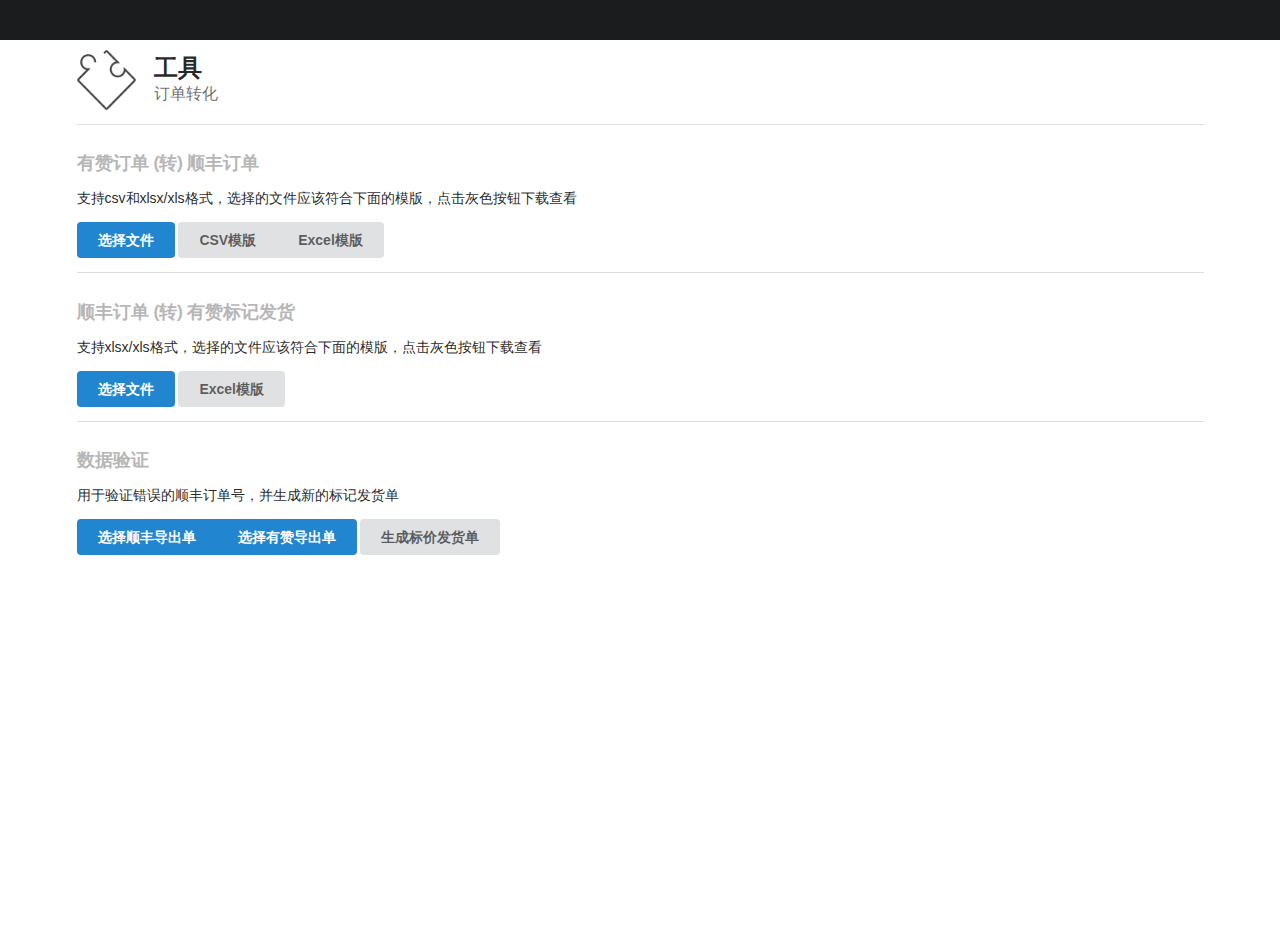
<file: index.html>
<!doctype html>
<html>

<head>
    <meta charset="utf-8">
    <meta http-equiv="X-UA-Compatible" content="chrome=1">
    <title>SF generator by liqites</title>
    <link rel="stylesheet" href="stylesheets/styles.css">
    <link rel="stylesheet" href="stylesheets/github-dark.css">
    <link rel="stylesheet" href="stylesheets/semantic.css">
    <link rel="stylesheet" href="stylesheets/sweetalert.css">
    <script src="https://lib.sinaapp.com/js/jquery/1.10.2/jquery-1.10.2.min.js"></script>
    <script src="javascripts/respond.js"></script>
    <script src="javascripts/semantic.min.js"></script>
    <script src="javascripts/papaparse.min.js"></script>
    <!--<script type="text/javascript" src="https://oss.sheetjs.com/js-xlsx/xlsx.core.min.js"></script>-->
    <script src="javascripts/xlsx.full.min.js"></script>
    <script src="javascripts/blob.js"></script>
    <script src="javascripts/filesaver.js"></script>
    <script src="javascripts/converter.js"></script>
    <script src="javascripts/sweetalert.min.js"></script>

    <!--[if lt IE 9]>
      <script src="//html5shiv.googlecode.com/svn/trunk/html5.js"></script>
    <![endif]-->
    <!--[if lt IE 8]>
    <link rel="stylesheet" href="stylesheets/ie.css">
    <![endif]-->
    <meta name="viewport" content="width=device-width, initial-scale=1, user-scalable=no">
</head>

<body>
    <div class="ui top fixed inverted menu">
    </div>
    <div class="ui container" style="margin-top: 50px">
        <h2 class="ui header">
            <img src="images/plugin.png">
            <div class="content">
                工具
                <div class="sub header">订单转化</div>
            </div>
        </h2>
        <div class="ui divider"></div>
        <h3>有赞订单 (转) 顺丰订单</h3>
        <p>支持csv和xlsx/xls格式，选择的文件应该符合下面的模版，点击灰色按钮下载查看</p>
        <input type="file" style="display:none" id="select-yz-file"></input>
        <div class="ui buttons">
            <a class="ui primary button" id="select-yz-btn">
          选择文件
        </a>
        </div>
        <div class="ui buttons">
            <a href="templates/%E6%9C%89%E8%B5%9E%E6%A8%A1%E7%89%88.csv" class="ui button">CSV模版</a>
            <a href="templates/%E6%9C%89%E8%B5%9E%E6%A8%A1%E7%89%88.xls" class="ui button">Excel模版</a>
        </div>
        <div class="ui divider"></div>
        <h3>顺丰订单 (转) 有赞标记发货</h3>
        <p>支持xlsx/xls格式，选择的文件应该符合下面的模版，点击灰色按钮下载查看</p>
        <input type="file" style="display:none" id="select-sf-file"></input>
        <div class="ui buttons">
            <a class="ui primary button" id="select-sf-btn">
          选择文件
        </a>
        </div>
        <div class="ui buttons">
            <a href="templates/顺丰导出.xls" class="ui button">Excel模版</a>
        </div>

        <div class="ui divider"></div>

        <input type="file" style="display: none" id="select-v1"></input>
        <input type="file" style="display: none" id="select-v2"></input>
        <h3>数据验证</h3>
        <p>用于验证错误的顺丰订单号，并生成新的标记发货单</p>
        <div class="ui buttons">
            <a class="ui primary button" id="select-v1-btn">选择顺丰导出单</a>
            <a class="ui primary button" id="select-v2-btn">选择有赞导出单</a>
        </div>

        <a class="ui button" id="validate">生成标价发货单</a>
    </div>
</body>

<script>
    (function(i, s, o, g, r, a, m) {
        i['GoogleAnalyticsObject'] = r;
        i[r] = i[r] || function() {
            (i[r].q = i[r].q || []).push(arguments)
        }, i[r].l = 1 * new Date();
        a = s.createElement(o),
            m = s.getElementsByTagName(o)[0];
        a.async = 1;
        a.src = g;
        m.parentNode.insertBefore(a, m)
    })(window, document, 'script', 'https://www.google-analytics.com/analytics.js', 'ga');

    ga('create', 'UA-83593915-1', 'auto');
    ga('send', 'pageview');
</script>

<script type="text/javascript">
    $(document).ready(function() {
        $("#select-v1-btn").on('click', function(e) {
            $("#select-v1").click();
        })

        $("#select-v2-btn").on('click', function(e) {
            $("#select-v2").click();
        })

        $("#validate").on("click", function(e) {
            file1 = $("#select-v1")[0].files[0];
            file2 = $("#select-v2")[0].files[0];

            if (file1 == undefined) {
                sweetAlert("文件不全", "没有选择顺丰导出单!", "error");
                return;
            }

            if (file2 == undefined) {
                sweetAlert("文件不全", "没有选择有赞导出单!", "error");
                return;
            }

            var sf_array = [];
            var yz_array = [];
            csv_string = ""
            csv_string = csv_string.concat("订单ID,物流公司,物流单号\n");

            h = new Object();

            Converter.xlsx_to_csv(file1, function(data) {
                sf_array = data;

                Converter.xlsx_to_csv(file2, function(data) {
                    yz_array = data;

                    // 检查
                    sf_array.forEach(function(s_item, s_i, s_array) {
                        if (s_i > 0 && s_item[0].length > 0) {
                            yz_array.forEach(function(item, i, array) {
                                if (!h.hasOwnProperty(s_item[0])) {
                                    if (i > 0) {
                                        if (item[0].includes(s_item[0])) {
                                            r = item[28] == s_item[8];
                                            //if(r) {
                                            csv_string = csv_string.concat(item[0].trim() + "," + "顺丰速运" + "," + s_item[1] + "\n");
                                            h[s_item[0]] = true;
                                            //}
                                        }
                                    }
                                }
                            });
                        }
                        // console.log(item);
                    });

                    //
                    // console.log(csv_string);
                    var blob = new Blob([csv_string], {
                        type: "text/csv;charset=utf-8"
                    });
                    saveAs(blob, "修正标记发货-" + (new Date()).getTime() + ".csv");
                });
            });

            // Converter.xlsx_to_csv(file2, function(data) {
            //   yz_array = data;
            // });


        });

        $("#select-sf-btn").on('click', function(e) {
            $("#select-sf-file").click();
        });

        $("#select-sf-file").on('change', function(e) {
            // console.log('select...')
            file = this.files[0];
            $("#select-sf-btn").addClass('loading');
            Converter.read_sf_file(file, function() {
                $("#select-sf-btn").removeClass('loading');
            })
        });

        // 选择有赞按钮
        $("#select-yz-btn").on('click', function(e) {
            $("#select-yz-file").click();
        });

        // 选择有赞文件
        $("#select-yz-file").on('change', function(e) {
            // console.log('select...')
            file = this.files[0];
            $("#select-yz-btn").addClass('loading');
            Converter.read_yz_file(file, function() {
                $("#select-yz-btn").removeClass('loading');
            })
        });
    })
</script>

</html>
</file>
<file: stylesheets/styles.css>
@font-face {
  font-family: 'OpenSansLight';
  src: url("../fonts/OpenSans-Light-webfont.eot");
  src: url("../fonts/OpenSans-Light-webfont.eot?#iefix") format("embedded-opentype"), url("../fonts/OpenSans-Light-webfont.woff") format("woff"), url("../fonts/OpenSans-Light-webfont.ttf") format("truetype"), url("../fonts/OpenSans-Light-webfont.svg#OpenSansLight") format("svg");
  font-weight: normal;
  font-style: normal;
}

@font-face {
  font-family: 'OpenSansLightItalic';
  src: url("../fonts/OpenSans-LightItalic-webfont.eot");
  src: url("../fonts/OpenSans-LightItalic-webfont.eot?#iefix") format("embedded-opentype"), url("../fonts/OpenSans-LightItalic-webfont.woff") format("woff"), url("../fonts/OpenSans-LightItalic-webfont.ttf") format("truetype"), url("../fonts/OpenSans-LightItalic-webfont.svg#OpenSansLightItalic") format("svg");
  font-weight: normal;
  font-style: normal;
}

@font-face {
  font-family: 'OpenSansRegular';
  src: url("../fonts/OpenSans-Regular-webfont.eot");
  src: url("../fonts/OpenSans-Regular-webfont.eot?#iefix") format("embedded-opentype"), url("../fonts/OpenSans-Regular-webfont.woff") format("woff"), url("../fonts/OpenSans-Regular-webfont.ttf") format("truetype"), url("../fonts/OpenSans-Regular-webfont.svg#OpenSansRegular") format("svg");
  font-weight: normal;
  font-style: normal;
  -webkit-font-smoothing: antialiased;
}

@font-face {
  font-family: 'OpenSansItalic';
  src: url("../fonts/OpenSans-Italic-webfont.eot");
  src: url("../fonts/OpenSans-Italic-webfont.eot?#iefix") format("embedded-opentype"), url("../fonts/OpenSans-Italic-webfont.woff") format("woff"), url("../fonts/OpenSans-Italic-webfont.ttf") format("truetype"), url("../fonts/OpenSans-Italic-webfont.svg#OpenSansItalic") format("svg");
  font-weight: normal;
  font-style: normal;
  -webkit-font-smoothing: antialiased;
}

@font-face {
  font-family: 'OpenSansSemibold';
  src: url("../fonts/OpenSans-Semibold-webfont.eot");
  src: url("../fonts/OpenSans-Semibold-webfont.eot?#iefix") format("embedded-opentype"), url("../fonts/OpenSans-Semibold-webfont.woff") format("woff"), url("../fonts/OpenSans-Semibold-webfont.ttf") format("truetype"), url("../fonts/OpenSans-Semibold-webfont.svg#OpenSansSemibold") format("svg");
  font-weight: normal;
  font-style: normal;
  -webkit-font-smoothing: antialiased;
}

@font-face {
  font-family: 'OpenSansSemiboldItalic';
  src: url("../fonts/OpenSans-SemiboldItalic-webfont.eot");
  src: url("../fonts/OpenSans-SemiboldItalic-webfont.eot?#iefix") format("embedded-opentype"), url("../fonts/OpenSans-SemiboldItalic-webfont.woff") format("woff"), url("../fonts/OpenSans-SemiboldItalic-webfont.ttf") format("truetype"), url("../fonts/OpenSans-SemiboldItalic-webfont.svg#OpenSansSemiboldItalic") format("svg");
  font-weight: normal;
  font-style: normal;
  -webkit-font-smoothing: antialiased;
}

@font-face {
  font-family: 'OpenSansBold';
  src: url("../fonts/OpenSans-Bold-webfont.eot");
  src: url("../fonts/OpenSans-Bold-webfont.eot?#iefix") format("embedded-opentype"), url("../fonts/OpenSans-Bold-webfont.woff") format("woff"), url("../fonts/OpenSans-Bold-webfont.ttf") format("truetype"), url("../fonts/OpenSans-Bold-webfont.svg#OpenSansBold") format("svg");
  font-weight: normal;
  font-style: normal;
  -webkit-font-smoothing: antialiased;
}

@font-face {
  font-family: 'OpenSansBoldItalic';
  src: url("../fonts/OpenSans-BoldItalic-webfont.eot");
  src: url("../fonts/OpenSans-BoldItalic-webfont.eot?#iefix") format("embedded-opentype"), url("../fonts/OpenSans-BoldItalic-webfont.woff") format("woff"), url("../fonts/OpenSans-BoldItalic-webfont.ttf") format("truetype"), url("../fonts/OpenSans-BoldItalic-webfont.svg#OpenSansBoldItalic") format("svg");
  font-weight: normal;
  font-style: normal;
  -webkit-font-smoothing: antialiased;
}

/* normalize.css 2012-02-07T12:37 UTC - https://github.com/necolas/normalize.css */
/* =============================================================================
   HTML5 display definitions
   ========================================================================== */
/*
 * Corrects block display not defined in IE6/7/8/9 & FF3
 */
article,
aside,
details,
figcaption,
figure,
footer,
header,
hgroup,
nav,
section,
summary {
  display: block;
}

/*
 * Corrects inline-block display not defined in IE6/7/8/9 & FF3
 */
audio,
canvas,
video {
  display: inline-block;
  *display: inline;
  *zoom: 1;
}

/*
 * Prevents modern browsers from displaying 'audio' without controls
 */
audio:not([controls]) {
  display: none;
}

/*
 * Addresses styling for 'hidden' attribute not present in IE7/8/9, FF3, S4
 * Known issue: no IE6 support
 */
[hidden] {
  display: none;
}

/* =============================================================================
   Base
   ========================================================================== */
/*
 * 1. Corrects text resizing oddly in IE6/7 when body font-size is set using em units
 *    http://clagnut.com/blog/348/#c790
 * 2. Prevents iOS text size adjust after orientation change, without disabling user zoom
 *    www.456bereastreet.com/archive/201012/controlling_text_size_in_safari_for_ios_without_disabling_user_zoom/
 */
html {
  font-size: 100%;
  /* 1 */
  -webkit-text-size-adjust: 100%;
  /* 2 */
  -ms-text-size-adjust: 100%;
  /* 2 */
}

/*
 * Addresses font-family inconsistency between 'textarea' and other form elements.
 */
html,
button,
input,
select,
textarea {
  font-family: sans-serif;
}

/*
 * Addresses margins handled incorrectly in IE6/7
 */
body {
  margin: 0;
}

/* =============================================================================
   Links
   ========================================================================== */
/*
 * Addresses outline displayed oddly in Chrome
 */
a:focus {
  outline: thin dotted;
}

/*
 * Improves readability when focused and also mouse hovered in all browsers
 * people.opera.com/patrickl/experiments/keyboard/test
 */
a:hover,
a:active {
  outline: 0;
}

/* =============================================================================
   Typography
   ========================================================================== */
/*
 * Addresses font sizes and margins set differently in IE6/7
 * Addresses font sizes within 'section' and 'article' in FF4+, Chrome, S5
 */
h1 {
  font-size: 2em;
  margin: 0.67em 0;
}

h2 {
  font-size: 1.5em;
  margin: 0.83em 0;
}

h3 {
  font-size: 1.17em;
  margin: 1em 0;
}

h4 {
  font-size: 1em;
  margin: 1.33em 0;
}

h5 {
  font-size: 0.83em;
  margin: 1.67em 0;
}

h6 {
  font-size: 0.75em;
  margin: 2.33em 0;
}

/*
 * Addresses styling not present in IE7/8/9, S5, Chrome
 */
abbr[title] {
  border-bottom: 1px dotted;
}

/*
 * Addresses style set to 'bolder' in FF3+, S4/5, Chrome
*/
b,
strong {
  font-weight: bold;
}

blockquote {
  margin: 1em 40px;
}

/*
 * Addresses styling not present in S5, Chrome
 */
dfn {
  font-style: italic;
}

/*
 * Addresses styling not present in IE6/7/8/9
 */
mark {
  background: #ff0;
  color: #000;
}

/*
 * Addresses margins set differently in IE6/7
 */
p,
pre {
  margin: 1em 0;
}

/*
 * Corrects font family set oddly in IE6, S4/5, Chrome
 * en.wikipedia.org/wiki/User:Davidgothberg/Test59
 */
pre,
code,
kbd,
samp {
  font-family: monospace, serif;
  _font-family: 'courier new', monospace;
  font-size: 1em;
}

/*
 * 1. Addresses CSS quotes not supported in IE6/7
 * 2. Addresses quote property not supported in S4
 */
/* 1 */
q {
  quotes: none;
}

/* 2 */
q:before,
q:after {
  content: '';
  content: none;
}

small {
  font-size: 75%;
}

/*
 * Prevents sub and sup affecting line-height in all browsers
 * gist.github.com/413930
 */
sub,
sup {
  font-size: 75%;
  line-height: 0;
  position: relative;
  vertical-align: baseline;
}

sup {
  top: -0.5em;
}

sub {
  bottom: -0.25em;
}

/* =============================================================================
   Lists
   ========================================================================== */
/*
 * Addresses margins set differently in IE6/7
 */
dl,
menu,
ol,
ul {
  margin: 1em 0;
}

dd {
  margin: 0 0 0 40px;
}

/*
 * Addresses paddings set differently in IE6/7
 */
menu,
ol,
ul {
  padding: 0 0 0 40px;
}

/*
 * Corrects list images handled incorrectly in IE7
 */
nav ul,
nav ol {
  list-style: none;
  list-style-image: none;
}

/* =============================================================================
   Embedded content
   ========================================================================== */
/*
 * 1. Removes border when inside 'a' element in IE6/7/8/9, FF3
 * 2. Improves image quality when scaled in IE7
 *    code.flickr.com/blog/2008/11/12/on-ui-quality-the-little-things-client-side-image-resizing/
 */
img {
  border: 0;
  /* 1 */
  -ms-interpolation-mode: bicubic;
  /* 2 */
}

/*
 * Corrects overflow displayed oddly in IE9
 */
svg:not(:root) {
  overflow: hidden;
}

/* =============================================================================
   Figures
   ========================================================================== */
/*
 * Addresses margin not present in IE6/7/8/9, S5, O11
 */
figure {
  margin: 0;
}

/* =============================================================================
   Forms
   ========================================================================== */
/*
 * Corrects margin displayed oddly in IE6/7
 */
form {
  margin: 0;
}

/*
 * Define consistent border, margin, and padding
 */
fieldset {
  border: 1px solid #c0c0c0;
  margin: 0 2px;
  padding: 0.35em 0.625em 0.75em;
}

/*
 * 1. Corrects color not being inherited in IE6/7/8/9
 * 2. Corrects text not wrapping in FF3 
 * 3. Corrects alignment displayed oddly in IE6/7
 */
legend {
  border: 0;
  /* 1 */
  padding: 0;
  white-space: normal;
  /* 2 */
  *margin-left: -7px;
  /* 3 */
}

/*
 * 1. Corrects font size not being inherited in all browsers
 * 2. Addresses margins set differently in IE6/7, FF3+, S5, Chrome
 * 3. Improves appearance and consistency in all browsers
 */
button,
input,
select,
textarea {
  font-size: 100%;
  /* 1 */
  margin: 0;
  /* 2 */
  vertical-align: baseline;
  /* 3 */
  *vertical-align: middle;
  /* 3 */
}

/*
 * Addresses FF3/4 setting line-height on 'input' using !important in the UA stylesheet
 */
button,
input {
  line-height: normal;
  /* 1 */
}

/*
 * 1. Improves usability and consistency of cursor style between image-type 'input' and others
 * 2. Corrects inability to style clickable 'input' types in iOS
 * 3. Removes inner spacing in IE7 without affecting normal text inputs
 *    Known issue: inner spacing remains in IE6
 */
button,
input[type="button"],
input[type="reset"],
input[type="submit"] {
  cursor: pointer;
  /* 1 */
  -webkit-appearance: button;
  /* 2 */
  *overflow: visible;
  /* 3 */
}

/*
 * Re-set default cursor for disabled elements
 */
button[disabled],
input[disabled] {
  cursor: default;
}

/*
 * 1. Addresses box sizing set to content-box in IE8/9
 * 2. Removes excess padding in IE8/9
 * 3. Removes excess padding in IE7
      Known issue: excess padding remains in IE6
 */
input[type="checkbox"],
input[type="radio"] {
  box-sizing: border-box;
  /* 1 */
  padding: 0;
  /* 2 */
  *height: 13px;
  /* 3 */
  *width: 13px;
  /* 3 */
}

/*
 * 1. Addresses appearance set to searchfield in S5, Chrome
 * 2. Addresses box-sizing set to border-box in S5, Chrome (include -moz to future-proof)
 */
input[type="search"] {
  -webkit-appearance: textfield;
  /* 1 */
  -moz-box-sizing: content-box;
  -webkit-box-sizing: content-box;
  /* 2 */
  box-sizing: content-box;
}

/*
 * Removes inner padding and search cancel button in S5, Chrome on OS X
 */
input[type="search"]::-webkit-search-decoration,
input[type="search"]::-webkit-search-cancel-button {
  -webkit-appearance: none;
}

/*
 * Removes inner padding and border in FF3+
 * www.sitepen.com/blog/2008/05/14/the-devils-in-the-details-fixing-dojos-toolbar-buttons/
 */
button::-moz-focus-inner,
input::-moz-focus-inner {
  border: 0;
  padding: 0;
}

/*
 * 1. Removes default vertical scrollbar in IE6/7/8/9
 * 2. Improves readability and alignment in all browsers
 */
textarea {
  overflow: auto;
  /* 1 */
  vertical-align: top;
  /* 2 */
}

/* =============================================================================
   Tables
   ========================================================================== */
/*
 * Remove most spacing between table cells
 */
table {
  border-collapse: collapse;
  border-spacing: 0;
}

body {
  padding: 0px 0 20px 0px;
  margin: 0px;
  font: 14px/1.5 "OpenSansRegular", "Helvetica Neue", Helvetica, Arial, sans-serif;
  color: #f0e7d5;
  font-weight: normal;
  background: #252525;
  background-attachment: fixed !important;
  background: -webkit-gradient(linear, 50% 0%, 50% 100%, color-stop(0%, #2a2a29), color-stop(100%, #1c1c1c));
  background: -webkit-linear-gradient(#2a2a29, #1c1c1c);
  background: -moz-linear-gradient(#2a2a29, #1c1c1c);
  background: -o-linear-gradient(#2a2a29, #1c1c1c);
  background: -ms-linear-gradient(#2a2a29, #1c1c1c);
  background: linear-gradient(#2a2a29, #1c1c1c);
}

h1, h2, h3, h4, h5, h6 {
  color: #e8e8e8;
  margin: 0 0 10px;
  font-family: 'OpenSansRegular', "Helvetica Neue", Helvetica, Arial, sans-serif;
  font-weight: normal;
}

p, ul, ol, table, pre, dl {
  margin: 0 0 20px;
}

h1, h2, h3 {
  line-height: 1.1;
}

h1 {
  font-size: 28px;
}

h2 {
  font-size: 24px;
}

h4, h5, h6 {
  color: #e8e8e8;
}

h3 {
  font-size: 18px;
  line-height: 24px;
  font-family: 'OpenSansRegular', "Helvetica Neue", Helvetica, Arial, sans-serif !important;
  font-weight: normal;
  color: #b6b6b6;
}

a {
  color: #ffcc00;
  font-weight: 400;
  text-decoration: none;
}
a:hover {
  color: #ffeb9b;
}

a small {
  font-size: 11px;
  color: #666;
  margin-top: -0.6em;
  display: block;
}

ul {
  list-style-image: url("../images/bullet.png");
}

strong {
  font-family: 'OpenSansBold', "Helvetica Neue", Helvetica, Arial, sans-serif !important;
  font-weight: normal;
}

.wrapper {
  max-width: 650px;
  margin: 0 auto;
  position: relative;
  padding: 0 20px;
}

section img {
  max-width: 100%;
}

blockquote {
  border-left: 3px solid #ffcc00;
  margin: 0;
  padding: 0 0 0 20px;
  font-style: italic;
}

code {
  font-family: "Lucida Sans", Monaco, Bitstream Vera Sans Mono, Lucida Console, Terminal;
  color: #efefef;
  font-size: 13px;
  margin: 0 4px;
  padding: 4px 6px;
  -moz-border-radius: 2px;
  -webkit-border-radius: 2px;
  -o-border-radius: 2px;
  -ms-border-radius: 2px;
  -khtml-border-radius: 2px;
  border-radius: 2px;
}

pre {
  padding: 8px 15px;
  background: #191919;
  -moz-border-radius: 2px;
  -webkit-border-radius: 2px;
  -o-border-radius: 2px;
  -ms-border-radius: 2px;
  -khtml-border-radius: 2px;
  border-radius: 2px;
  border: 1px solid #121212;
  -moz-box-shadow: inset 0 1px 3px rgba(0, 0, 0, 0.3);
  -webkit-box-shadow: inset 0 1px 3px rgba(0, 0, 0, 0.3);
  -o-box-shadow: inset 0 1px 3px rgba(0, 0, 0, 0.3);
  box-shadow: inset 0 1px 3px rgba(0, 0, 0, 0.3);
  overflow: auto;
  overflow-y: hidden;
}
pre code {
  color: #efefef;
  text-shadow: 0px 1px 0px #000;
  margin: 0;
  padding: 0;
}

table {
  width: 100%;
  border-collapse: collapse;
}

th {
  text-align: left;
  padding: 5px 10px;
  border-bottom: 1px solid #434343;
  color: #b6b6b6;
  font-family: 'OpenSansSemibold', "Helvetica Neue", Helvetica, Arial, sans-serif !important;
  font-weight: normal;
}

td {
  text-align: left;
  padding: 5px 10px;
  border-bottom: 1px solid #434343;
}

hr {
  border: 0;
  outline: none;
  height: 3px;
  background: transparent url("../images/hr.gif") center center repeat-x;
  margin: 0 0 20px;
}

dt {
  color: #F0E7D5;
  font-family: 'OpenSansSemibold', "Helvetica Neue", Helvetica, Arial, sans-serif !important;
  font-weight: normal;
}

#header {
  z-index: 100;
  left: 0;
  top: 0px;
  height: 60px;
  width: 100%;
  position: fixed;
  background: url(../images/nav-bg.gif) #353535;
  border-bottom: 4px solid #434343;
  -moz-box-shadow: 0px 1px 3px rgba(0, 0, 0, 0.25);
  -webkit-box-shadow: 0px 1px 3px rgba(0, 0, 0, 0.25);
  -o-box-shadow: 0px 1px 3px rgba(0, 0, 0, 0.25);
  box-shadow: 0px 1px 3px rgba(0, 0, 0, 0.25);
}
#header nav {
  max-width: 650px;
  margin: 0 auto;
  padding: 0 10px;
  background: blue;
  margin: 6px auto;
}
#header nav li {
  font-family: 'OpenSansLight', "Helvetica Neue", Helvetica, Arial, sans-serif;
  font-weight: normal;
  list-style: none;
  display: inline;
  color: white;
  line-height: 50px;
  text-shadow: 0px 1px 0px rgba(0, 0, 0, 0.2);
  font-size: 14px;
}
#header nav li a {
  color: white;
  border: 1px solid #5d910b;
  background: -webkit-gradient(linear, 50% 0%, 50% 100%, color-stop(0%, #93bd20), color-stop(100%, #659e10));
  background: -webkit-linear-gradient(#93bd20, #659e10);
  background: -moz-linear-gradient(#93bd20, #659e10);
  background: -o-linear-gradient(#93bd20, #659e10);
  background: -ms-linear-gradient(#93bd20, #659e10);
  background: linear-gradient(#93bd20, #659e10);
  -moz-border-radius: 2px;
  -webkit-border-radius: 2px;
  -o-border-radius: 2px;
  -ms-border-radius: 2px;
  -khtml-border-radius: 2px;
  border-radius: 2px;
  -moz-box-shadow: inset 0px 1px 0px rgba(255, 255, 255, 0.3), 0px 3px 7px rgba(0, 0, 0, 0.7);
  -webkit-box-shadow: inset 0px 1px 0px rgba(255, 255, 255, 0.3), 0px 3px 7px rgba(0, 0, 0, 0.7);
  -o-box-shadow: inset 0px 1px 0px rgba(255, 255, 255, 0.3), 0px 3px 7px rgba(0, 0, 0, 0.7);
  box-shadow: inset 0px 1px 0px rgba(255, 255, 255, 0.3), 0px 3px 7px rgba(0, 0, 0, 0.7);
  background-color: #93bd20;
  padding: 10px 12px;
  margin-top: 6px;
  line-height: 14px;
  font-size: 14px;
  display: inline-block;
  text-align: center;
}
#header nav li a:hover {
  background: -webkit-gradient(linear, 50% 0%, 50% 100%, color-stop(0%, #749619), color-stop(100%, #527f0e));
  background: -webkit-linear-gradient(#749619, #527f0e);
  background: -moz-linear-gradient(#749619, #527f0e);
  background: -o-linear-gradient(#749619, #527f0e);
  background: -ms-linear-gradient(#749619, #527f0e);
  background: linear-gradient(#749619, #527f0e);
  background-color: #659e10;
  border: 1px solid #527f0e;
  -moz-box-shadow: inset 0px 1px 1px rgba(0, 0, 0, 0.2), 0px 1px 0px rgba(0, 0, 0, 0);
  -webkit-box-shadow: inset 0px 1px 1px rgba(0, 0, 0, 0.2), 0px 1px 0px rgba(0, 0, 0, 0);
  -o-box-shadow: inset 0px 1px 1px rgba(0, 0, 0, 0.2), 0px 1px 0px rgba(0, 0, 0, 0);
  box-shadow: inset 0px 1px 1px rgba(0, 0, 0, 0.2), 0px 1px 0px rgba(0, 0, 0, 0);
}
#header nav li.fork {
  float: left;
  margin-left: 0px;
}
#header nav li.downloads {
  float: right;
  margin-left: 6px;
}
#header nav li.title {
  float: right;
  margin-right: 10px;
  font-size: 11px;
}

section {
  max-width: 650px;
  padding: 30px 0px 50px 0px;
  margin: 20px 0;
  margin-top: 70px;
}
section #title {
  border: 0;
  outline: none;
  margin: 0 0 50px 0;
  padding: 0 0 5px 0;
}
section #title h1 {
  font-family: 'OpenSansLight', "Helvetica Neue", Helvetica, Arial, sans-serif;
  font-weight: normal;
  font-size: 40px;
  text-align: center;
  line-height: 36px;
}
section #title p {
  color: #d7cfbe;
  font-family: 'OpenSansLight', "Helvetica Neue", Helvetica, Arial, sans-serif;
  font-weight: normal;
  font-size: 18px;
  text-align: center;
}
section #title .credits {
  font-size: 11px;
  font-family: 'OpenSansRegular', "Helvetica Neue", Helvetica, Arial, sans-serif;
  font-weight: normal;
  color: #696969;
  margin-top: -10px;
}
section #title .credits.left {
  float: left;
}
section #title .credits.right {
  float: right;
}

@media print, screen and (max-width: 720px) {
  #title .credits {
    display: block;
    width: 100%;
    line-height: 30px;
    text-align: center;
  }
  #title .credits .left {
    float: none;
    display: block;
  }
  #title .credits .right {
    float: none;
    display: block;
  }
}
@media print, screen and (max-width: 480px) {
  #header {
    margin-top: -20px;
  }

  section {
    margin-top: 40px;
  }

  nav {
    display: none;
  }
}
</file>
<file: stylesheets/github-dark.css>
/*
The MIT License (MIT)

Copyright (c) 2016 GitHub, Inc.

Permission is hereby granted, free of charge, to any person obtaining a copy
of this software and associated documentation files (the "Software"), to deal
in the Software without restriction, including without limitation the rights
to use, copy, modify, merge, publish, distribute, sublicense, and/or sell
copies of the Software, and to permit persons to whom the Software is
furnished to do so, subject to the following conditions:

The above copyright notice and this permission notice shall be included in all
copies or substantial portions of the Software.

THE SOFTWARE IS PROVIDED "AS IS", WITHOUT WARRANTY OF ANY KIND, EXPRESS OR
IMPLIED, INCLUDING BUT NOT LIMITED TO THE WARRANTIES OF MERCHANTABILITY,
FITNESS FOR A PARTICULAR PURPOSE AND NONINFRINGEMENT. IN NO EVENT SHALL THE
AUTHORS OR COPYRIGHT HOLDERS BE LIABLE FOR ANY CLAIM, DAMAGES OR OTHER
LIABILITY, WHETHER IN AN ACTION OF CONTRACT, TORT OR OTHERWISE, ARISING FROM,
OUT OF OR IN CONNECTION WITH THE SOFTWARE OR THE USE OR OTHER DEALINGS IN THE
SOFTWARE.

*/

.pl-c /* comment */ {
  color: #969896;
}

.pl-c1 /* constant, variable.other.constant, support, meta.property-name, support.constant, support.variable, meta.module-reference, markup.raw, meta.diff.header */,
.pl-s .pl-v /* string variable */ {
  color: #0099cd;
}

.pl-e /* entity */,
.pl-en /* entity.name */ {
  color: #9774cb;
}

.pl-smi /* variable.parameter.function, storage.modifier.package, storage.modifier.import, storage.type.java, variable.other */,
.pl-s .pl-s1 /* string source */ {
  color: #ddd;
}

.pl-ent /* entity.name.tag */ {
  color: #7bcc72;
}

.pl-k /* keyword, storage, storage.type */ {
  color: #cc2372;
}

.pl-s /* string */,
.pl-pds /* punctuation.definition.string, string.regexp.character-class */,
.pl-s .pl-pse .pl-s1 /* string punctuation.section.embedded source */,
.pl-sr /* string.regexp */,
.pl-sr .pl-cce /* string.regexp constant.character.escape */,
.pl-sr .pl-sre /* string.regexp source.ruby.embedded */,
.pl-sr .pl-sra /* string.regexp string.regexp.arbitrary-repitition */ {
  color: #3c66e2;
}

.pl-v /* variable */ {
  color: #fb8764;
}

.pl-id /* invalid.deprecated */ {
  color: #e63525;
}

.pl-ii /* invalid.illegal */ {
  color: #f8f8f8;
  background-color: #e63525;
}

.pl-sr .pl-cce /* string.regexp constant.character.escape */ {
  font-weight: bold;
  color: #7bcc72;
}

.pl-ml /* markup.list */ {
  color: #c26b2b;
}

.pl-mh /* markup.heading */,
.pl-mh .pl-en /* markup.heading entity.name */,
.pl-ms /* meta.separator */ {
  font-weight: bold;
  color: #264ec5;
}

.pl-mq /* markup.quote */ {
  color: #00acac;
}

.pl-mi /* markup.italic */ {
  font-style: italic;
  color: #ddd;
}

.pl-mb /* markup.bold */ {
  font-weight: bold;
  color: #ddd;
}

.pl-md /* markup.deleted, meta.diff.header.from-file */ {
  color: #bd2c00;
  background-color: #ffecec;
}

.pl-mi1 /* markup.inserted, meta.diff.header.to-file */ {
  color: #55a532;
  background-color: #eaffea;
}

.pl-mdr /* meta.diff.range */ {
  font-weight: bold;
  color: #9774cb;
}

.pl-mo /* meta.output */ {
  color: #264ec5;
}
</file>
<file: stylesheets/sweetalert.css>
body.stop-scrolling {
  height: 100%;
  overflow: hidden; }

.sweet-overlay {
  background-color: black;
  /* IE8 */
  -ms-filter: "progid:DXImageTransform.Microsoft.Alpha(Opacity=40)";
  /* IE8 */
  background-color: rgba(0, 0, 0, 0.4);
  position: fixed;
  left: 0;
  right: 0;
  top: 0;
  bottom: 0;
  display: none;
  z-index: 10000; }

.sweet-alert {
  background-color: white;
  font-family: 'Open Sans', 'Helvetica Neue', Helvetica, Arial, sans-serif;
  width: 478px;
  padding: 17px;
  border-radius: 5px;
  text-align: center;
  position: fixed;
  left: 50%;
  top: 50%;
  margin-left: -256px;
  margin-top: -200px;
  overflow: hidden;
  display: none;
  z-index: 99999; }
  @media all and (max-width: 540px) {
    .sweet-alert {
      width: auto;
      margin-left: 0;
      margin-right: 0;
      left: 15px;
      right: 15px; } }
  .sweet-alert h2 {
    color: #575757;
    font-size: 30px;
    text-align: center;
    font-weight: 600;
    text-transform: none;
    position: relative;
    margin: 25px 0;
    padding: 0;
    line-height: 40px;
    display: block; }
  .sweet-alert p {
    color: #797979;
    font-size: 16px;
    text-align: center;
    font-weight: 300;
    position: relative;
    text-align: inherit;
    float: none;
    margin: 0;
    padding: 0;
    line-height: normal; }
  .sweet-alert fieldset {
    border: none;
    position: relative; }
  .sweet-alert .sa-error-container {
    background-color: #f1f1f1;
    margin-left: -17px;
    margin-right: -17px;
    overflow: hidden;
    padding: 0 10px;
    max-height: 0;
    webkit-transition: padding 0.15s, max-height 0.15s;
    transition: padding 0.15s, max-height 0.15s; }
    .sweet-alert .sa-error-container.show {
      padding: 10px 0;
      max-height: 100px;
      webkit-transition: padding 0.2s, max-height 0.2s;
      transition: padding 0.25s, max-height 0.25s; }
    .sweet-alert .sa-error-container .icon {
      display: inline-block;
      width: 24px;
      height: 24px;
      border-radius: 50%;
      background-color: #ea7d7d;
      color: white;
      line-height: 24px;
      text-align: center;
      margin-right: 3px; }
    .sweet-alert .sa-error-container p {
      display: inline-block; }
  .sweet-alert .sa-input-error {
    position: absolute;
    top: 29px;
    right: 26px;
    width: 20px;
    height: 20px;
    opacity: 0;
    -webkit-transform: scale(0.5);
    transform: scale(0.5);
    -webkit-transform-origin: 50% 50%;
    transform-origin: 50% 50%;
    -webkit-transition: all 0.1s;
    transition: all 0.1s; }
    .sweet-alert .sa-input-error::before, .sweet-alert .sa-input-error::after {
      content: "";
      width: 20px;
      height: 6px;
      background-color: #f06e57;
      border-radius: 3px;
      position: absolute;
      top: 50%;
      margin-top: -4px;
      left: 50%;
      margin-left: -9px; }
    .sweet-alert .sa-input-error::before {
      -webkit-transform: rotate(-45deg);
      transform: rotate(-45deg); }
    .sweet-alert .sa-input-error::after {
      -webkit-transform: rotate(45deg);
      transform: rotate(45deg); }
    .sweet-alert .sa-input-error.show {
      opacity: 1;
      -webkit-transform: scale(1);
      transform: scale(1); }
  .sweet-alert input {
    width: 100%;
    box-sizing: border-box;
    border-radius: 3px;
    border: 1px solid #d7d7d7;
    height: 43px;
    margin-top: 10px;
    margin-bottom: 17px;
    font-size: 18px;
    box-shadow: inset 0px 1px 1px rgba(0, 0, 0, 0.06);
    padding: 0 12px;
    display: none;
    -webkit-transition: all 0.3s;
    transition: all 0.3s; }
    .sweet-alert input:focus {
      outline: none;
      box-shadow: 0px 0px 3px #c4e6f5;
      border: 1px solid #b4dbed; }
      .sweet-alert input:focus::-moz-placeholder {
        transition: opacity 0.3s 0.03s ease;
        opacity: 0.5; }
      .sweet-alert input:focus:-ms-input-placeholder {
        transition: opacity 0.3s 0.03s ease;
        opacity: 0.5; }
      .sweet-alert input:focus::-webkit-input-placeholder {
        transition: opacity 0.3s 0.03s ease;
        opacity: 0.5; }
    .sweet-alert input::-moz-placeholder {
      color: #bdbdbd; }
    .sweet-alert input:-ms-input-placeholder {
      color: #bdbdbd; }
    .sweet-alert input::-webkit-input-placeholder {
      color: #bdbdbd; }
  .sweet-alert.show-input input {
    display: block; }
  .sweet-alert .sa-confirm-button-container {
    display: inline-block;
    position: relative; }
  .sweet-alert .la-ball-fall {
    position: absolute;
    left: 50%;
    top: 50%;
    margin-left: -27px;
    margin-top: 4px;
    opacity: 0;
    visibility: hidden; }
  .sweet-alert button {
    background-color: #8CD4F5;
    color: white;
    border: none;
    box-shadow: none;
    font-size: 17px;
    font-weight: 500;
    -webkit-border-radius: 4px;
    border-radius: 5px;
    padding: 10px 32px;
    margin: 26px 5px 0 5px;
    cursor: pointer; }
    .sweet-alert button:focus {
      outline: none;
      box-shadow: 0 0 2px rgba(128, 179, 235, 0.5), inset 0 0 0 1px rgba(0, 0, 0, 0.05); }
    .sweet-alert button:hover {
      background-color: #7ecff4; }
    .sweet-alert button:active {
      background-color: #5dc2f1; }
    .sweet-alert button.cancel {
      background-color: #C1C1C1; }
      .sweet-alert button.cancel:hover {
        background-color: #b9b9b9; }
      .sweet-alert button.cancel:active {
        background-color: #a8a8a8; }
      .sweet-alert button.cancel:focus {
        box-shadow: rgba(197, 205, 211, 0.8) 0px 0px 2px, rgba(0, 0, 0, 0.0470588) 0px 0px 0px 1px inset !important; }
    .sweet-alert button[disabled] {
      opacity: .6;
      cursor: default; }
    .sweet-alert button.confirm[disabled] {
      color: transparent; }
      .sweet-alert button.confirm[disabled] ~ .la-ball-fall {
        opacity: 1;
        visibility: visible;
        transition-delay: 0s; }
    .sweet-alert button::-moz-focus-inner {
      border: 0; }
  .sweet-alert[data-has-cancel-button=false] button {
    box-shadow: none !important; }
  .sweet-alert[data-has-confirm-button=false][data-has-cancel-button=false] {
    padding-bottom: 40px; }
  .sweet-alert .sa-icon {
    width: 80px;
    height: 80px;
    border: 4px solid gray;
    -webkit-border-radius: 40px;
    border-radius: 40px;
    border-radius: 50%;
    margin: 20px auto;
    padding: 0;
    position: relative;
    box-sizing: content-box; }
    .sweet-alert .sa-icon.sa-error {
      border-color: #F27474; }
      .sweet-alert .sa-icon.sa-error .sa-x-mark {
        position: relative;
        display: block; }
      .sweet-alert .sa-icon.sa-error .sa-line {
        position: absolute;
        height: 5px;
        width: 47px;
        background-color: #F27474;
        display: block;
        top: 37px;
        border-radius: 2px; }
        .sweet-alert .sa-icon.sa-error .sa-line.sa-left {
          -webkit-transform: rotate(45deg);
          transform: rotate(45deg);
          left: 17px; }
        .sweet-alert .sa-icon.sa-error .sa-line.sa-right {
          -webkit-transform: rotate(-45deg);
          transform: rotate(-45deg);
          right: 16px; }
    .sweet-alert .sa-icon.sa-warning {
      border-color: #F8BB86; }
      .sweet-alert .sa-icon.sa-warning .sa-body {
        position: absolute;
        width: 5px;
        height: 47px;
        left: 50%;
        top: 10px;
        -webkit-border-radius: 2px;
        border-radius: 2px;
        margin-left: -2px;
        background-color: #F8BB86; }
      .sweet-alert .sa-icon.sa-warning .sa-dot {
        position: absolute;
        width: 7px;
        height: 7px;
        -webkit-border-radius: 50%;
        border-radius: 50%;
        margin-left: -3px;
        left: 50%;
        bottom: 10px;
        background-color: #F8BB86; }
    .sweet-alert .sa-icon.sa-info {
      border-color: #C9DAE1; }
      .sweet-alert .sa-icon.sa-info::before {
        content: "";
        position: absolute;
        width: 5px;
        height: 29px;
        left: 50%;
        bottom: 17px;
        border-radius: 2px;
        margin-left: -2px;
        background-color: #C9DAE1; }
      .sweet-alert .sa-icon.sa-info::after {
        content: "";
        position: absolute;
        width: 7px;
        height: 7px;
        border-radius: 50%;
        margin-left: -3px;
        top: 19px;
        background-color: #C9DAE1; }
    .sweet-alert .sa-icon.sa-success {
      border-color: #A5DC86; }
      .sweet-alert .sa-icon.sa-success::before, .sweet-alert .sa-icon.sa-success::after {
        content: '';
        -webkit-border-radius: 40px;
        border-radius: 40px;
        border-radius: 50%;
        position: absolute;
        width: 60px;
        height: 120px;
        background: white;
        -webkit-transform: rotate(45deg);
        transform: rotate(45deg); }
      .sweet-alert .sa-icon.sa-success::before {
        -webkit-border-radius: 120px 0 0 120px;
        border-radius: 120px 0 0 120px;
        top: -7px;
        left: -33px;
        -webkit-transform: rotate(-45deg);
        transform: rotate(-45deg);
        -webkit-transform-origin: 60px 60px;
        transform-origin: 60px 60px; }
      .sweet-alert .sa-icon.sa-success::after {
        -webkit-border-radius: 0 120px 120px 0;
        border-radius: 0 120px 120px 0;
        top: -11px;
        left: 30px;
        -webkit-transform: rotate(-45deg);
        transform: rotate(-45deg);
        -webkit-transform-origin: 0px 60px;
        transform-origin: 0px 60px; }
      .sweet-alert .sa-icon.sa-success .sa-placeholder {
        width: 80px;
        height: 80px;
        border: 4px solid rgba(165, 220, 134, 0.2);
        -webkit-border-radius: 40px;
        border-radius: 40px;
        border-radius: 50%;
        box-sizing: content-box;
        position: absolute;
        left: -4px;
        top: -4px;
        z-index: 2; }
      .sweet-alert .sa-icon.sa-success .sa-fix {
        width: 5px;
        height: 90px;
        background-color: white;
        position: absolute;
        left: 28px;
        top: 8px;
        z-index: 1;
        -webkit-transform: rotate(-45deg);
        transform: rotate(-45deg); }
      .sweet-alert .sa-icon.sa-success .sa-line {
        height: 5px;
        background-color: #A5DC86;
        display: block;
        border-radius: 2px;
        position: absolute;
        z-index: 2; }
        .sweet-alert .sa-icon.sa-success .sa-line.sa-tip {
          width: 25px;
          left: 14px;
          top: 46px;
          -webkit-transform: rotate(45deg);
          transform: rotate(45deg); }
        .sweet-alert .sa-icon.sa-success .sa-line.sa-long {
          width: 47px;
          right: 8px;
          top: 38px;
          -webkit-transform: rotate(-45deg);
          transform: rotate(-45deg); }
    .sweet-alert .sa-icon.sa-custom {
      background-size: contain;
      border-radius: 0;
      border: none;
      background-position: center center;
      background-repeat: no-repeat; }

/*
 * Animations
 */
@-webkit-keyframes showSweetAlert {
  0% {
    transform: scale(0.7);
    -webkit-transform: scale(0.7); }
  45% {
    transform: scale(1.05);
    -webkit-transform: scale(1.05); }
  80% {
    transform: scale(0.95);
    -webkit-transform: scale(0.95); }
  100% {
    transform: scale(1);
    -webkit-transform: scale(1); } }

@keyframes showSweetAlert {
  0% {
    transform: scale(0.7);
    -webkit-transform: scale(0.7); }
  45% {
    transform: scale(1.05);
    -webkit-transform: scale(1.05); }
  80% {
    transform: scale(0.95);
    -webkit-transform: scale(0.95); }
  100% {
    transform: scale(1);
    -webkit-transform: scale(1); } }

@-webkit-keyframes hideSweetAlert {
  0% {
    transform: scale(1);
    -webkit-transform: scale(1); }
  100% {
    transform: scale(0.5);
    -webkit-transform: scale(0.5); } }

@keyframes hideSweetAlert {
  0% {
    transform: scale(1);
    -webkit-transform: scale(1); }
  100% {
    transform: scale(0.5);
    -webkit-transform: scale(0.5); } }

@-webkit-keyframes slideFromTop {
  0% {
    top: 0%; }
  100% {
    top: 50%; } }

@keyframes slideFromTop {
  0% {
    top: 0%; }
  100% {
    top: 50%; } }

@-webkit-keyframes slideToTop {
  0% {
    top: 50%; }
  100% {
    top: 0%; } }

@keyframes slideToTop {
  0% {
    top: 50%; }
  100% {
    top: 0%; } }

@-webkit-keyframes slideFromBottom {
  0% {
    top: 70%; }
  100% {
    top: 50%; } }

@keyframes slideFromBottom {
  0% {
    top: 70%; }
  100% {
    top: 50%; } }

@-webkit-keyframes slideToBottom {
  0% {
    top: 50%; }
  100% {
    top: 70%; } }

@keyframes slideToBottom {
  0% {
    top: 50%; }
  100% {
    top: 70%; } }

.showSweetAlert[data-animation=pop] {
  -webkit-animation: showSweetAlert 0.3s;
  animation: showSweetAlert 0.3s; }

.showSweetAlert[data-animation=none] {
  -webkit-animation: none;
  animation: none; }

.showSweetAlert[data-animation=slide-from-top] {
  -webkit-animation: slideFromTop 0.3s;
  animation: slideFromTop 0.3s; }

.showSweetAlert[data-animation=slide-from-bottom] {
  -webkit-animation: slideFromBottom 0.3s;
  animation: slideFromBottom 0.3s; }

.hideSweetAlert[data-animation=pop] {
  -webkit-animation: hideSweetAlert 0.2s;
  animation: hideSweetAlert 0.2s; }

.hideSweetAlert[data-animation=none] {
  -webkit-animation: none;
  animation: none; }

.hideSweetAlert[data-animation=slide-from-top] {
  -webkit-animation: slideToTop 0.4s;
  animation: slideToTop 0.4s; }

.hideSweetAlert[data-animation=slide-from-bottom] {
  -webkit-animation: slideToBottom 0.3s;
  animation: slideToBottom 0.3s; }

@-webkit-keyframes animateSuccessTip {
  0% {
    width: 0;
    left: 1px;
    top: 19px; }
  54% {
    width: 0;
    left: 1px;
    top: 19px; }
  70% {
    width: 50px;
    left: -8px;
    top: 37px; }
  84% {
    width: 17px;
    left: 21px;
    top: 48px; }
  100% {
    width: 25px;
    left: 14px;
    top: 45px; } }

@keyframes animateSuccessTip {
  0% {
    width: 0;
    left: 1px;
    top: 19px; }
  54% {
    width: 0;
    left: 1px;
    top: 19px; }
  70% {
    width: 50px;
    left: -8px;
    top: 37px; }
  84% {
    width: 17px;
    left: 21px;
    top: 48px; }
  100% {
    width: 25px;
    left: 14px;
    top: 45px; } }

@-webkit-keyframes animateSuccessLong {
  0% {
    width: 0;
    right: 46px;
    top: 54px; }
  65% {
    width: 0;
    right: 46px;
    top: 54px; }
  84% {
    width: 55px;
    right: 0px;
    top: 35px; }
  100% {
    width: 47px;
    right: 8px;
    top: 38px; } }

@keyframes animateSuccessLong {
  0% {
    width: 0;
    right: 46px;
    top: 54px; }
  65% {
    width: 0;
    right: 46px;
    top: 54px; }
  84% {
    width: 55px;
    right: 0px;
    top: 35px; }
  100% {
    width: 47px;
    right: 8px;
    top: 38px; } }

@-webkit-keyframes rotatePlaceholder {
  0% {
    transform: rotate(-45deg);
    -webkit-transform: rotate(-45deg); }
  5% {
    transform: rotate(-45deg);
    -webkit-transform: rotate(-45deg); }
  12% {
    transform: rotate(-405deg);
    -webkit-transform: rotate(-405deg); }
  100% {
    transform: rotate(-405deg);
    -webkit-transform: rotate(-405deg); } }

@keyframes rotatePlaceholder {
  0% {
    transform: rotate(-45deg);
    -webkit-transform: rotate(-45deg); }
  5% {
    transform: rotate(-45deg);
    -webkit-transform: rotate(-45deg); }
  12% {
    transform: rotate(-405deg);
    -webkit-transform: rotate(-405deg); }
  100% {
    transform: rotate(-405deg);
    -webkit-transform: rotate(-405deg); } }

.animateSuccessTip {
  -webkit-animation: animateSuccessTip 0.75s;
  animation: animateSuccessTip 0.75s; }

.animateSuccessLong {
  -webkit-animation: animateSuccessLong 0.75s;
  animation: animateSuccessLong 0.75s; }

.sa-icon.sa-success.animate::after {
  -webkit-animation: rotatePlaceholder 4.25s ease-in;
  animation: rotatePlaceholder 4.25s ease-in; }

@-webkit-keyframes animateErrorIcon {
  0% {
    transform: rotateX(100deg);
    -webkit-transform: rotateX(100deg);
    opacity: 0; }
  100% {
    transform: rotateX(0deg);
    -webkit-transform: rotateX(0deg);
    opacity: 1; } }

@keyframes animateErrorIcon {
  0% {
    transform: rotateX(100deg);
    -webkit-transform: rotateX(100deg);
    opacity: 0; }
  100% {
    transform: rotateX(0deg);
    -webkit-transform: rotateX(0deg);
    opacity: 1; } }

.animateErrorIcon {
  -webkit-animation: animateErrorIcon 0.5s;
  animation: animateErrorIcon 0.5s; }

@-webkit-keyframes animateXMark {
  0% {
    transform: scale(0.4);
    -webkit-transform: scale(0.4);
    margin-top: 26px;
    opacity: 0; }
  50% {
    transform: scale(0.4);
    -webkit-transform: scale(0.4);
    margin-top: 26px;
    opacity: 0; }
  80% {
    transform: scale(1.15);
    -webkit-transform: scale(1.15);
    margin-top: -6px; }
  100% {
    transform: scale(1);
    -webkit-transform: scale(1);
    margin-top: 0;
    opacity: 1; } }

@keyframes animateXMark {
  0% {
    transform: scale(0.4);
    -webkit-transform: scale(0.4);
    margin-top: 26px;
    opacity: 0; }
  50% {
    transform: scale(0.4);
    -webkit-transform: scale(0.4);
    margin-top: 26px;
    opacity: 0; }
  80% {
    transform: scale(1.15);
    -webkit-transform: scale(1.15);
    margin-top: -6px; }
  100% {
    transform: scale(1);
    -webkit-transform: scale(1);
    margin-top: 0;
    opacity: 1; } }

.animateXMark {
  -webkit-animation: animateXMark 0.5s;
  animation: animateXMark 0.5s; }

@-webkit-keyframes pulseWarning {
  0% {
    border-color: #F8D486; }
  100% {
    border-color: #F8BB86; } }

@keyframes pulseWarning {
  0% {
    border-color: #F8D486; }
  100% {
    border-color: #F8BB86; } }

.pulseWarning {
  -webkit-animation: pulseWarning 0.75s infinite alternate;
  animation: pulseWarning 0.75s infinite alternate; }

@-webkit-keyframes pulseWarningIns {
  0% {
    background-color: #F8D486; }
  100% {
    background-color: #F8BB86; } }

@keyframes pulseWarningIns {
  0% {
    background-color: #F8D486; }
  100% {
    background-color: #F8BB86; } }

.pulseWarningIns {
  -webkit-animation: pulseWarningIns 0.75s infinite alternate;
  animation: pulseWarningIns 0.75s infinite alternate; }

@-webkit-keyframes rotate-loading {
  0% {
    transform: rotate(0deg); }
  100% {
    transform: rotate(360deg); } }

@keyframes rotate-loading {
  0% {
    transform: rotate(0deg); }
  100% {
    transform: rotate(360deg); } }

/* Internet Explorer 9 has some special quirks that are fixed here */
/* The icons are not animated. */
/* This file is automatically merged into sweet-alert.min.js through Gulp */
/* Error icon */
.sweet-alert .sa-icon.sa-error .sa-line.sa-left {
  -ms-transform: rotate(45deg) \9; }

.sweet-alert .sa-icon.sa-error .sa-line.sa-right {
  -ms-transform: rotate(-45deg) \9; }

/* Success icon */
.sweet-alert .sa-icon.sa-success {
  border-color: transparent\9; }

.sweet-alert .sa-icon.sa-success .sa-line.sa-tip {
  -ms-transform: rotate(45deg) \9; }

.sweet-alert .sa-icon.sa-success .sa-line.sa-long {
  -ms-transform: rotate(-45deg) \9; }

/*!
 * Load Awesome v1.1.0 (http://github.danielcardoso.net/load-awesome/)
 * Copyright 2015 Daniel Cardoso <@DanielCardoso>
 * Licensed under MIT
 */
.la-ball-fall,
.la-ball-fall > div {
  position: relative;
  -webkit-box-sizing: border-box;
  -moz-box-sizing: border-box;
  box-sizing: border-box; }

.la-ball-fall {
  display: block;
  font-size: 0;
  color: #fff; }

.la-ball-fall.la-dark {
  color: #333; }

.la-ball-fall > div {
  display: inline-block;
  float: none;
  background-color: currentColor;
  border: 0 solid currentColor; }

.la-ball-fall {
  width: 54px;
  height: 18px; }

.la-ball-fall > div {
  width: 10px;
  height: 10px;
  margin: 4px;
  border-radius: 100%;
  opacity: 0;
  -webkit-animation: ball-fall 1s ease-in-out infinite;
  -moz-animation: ball-fall 1s ease-in-out infinite;
  -o-animation: ball-fall 1s ease-in-out infinite;
  animation: ball-fall 1s ease-in-out infinite; }

.la-ball-fall > div:nth-child(1) {
  -webkit-animation-delay: -200ms;
  -moz-animation-delay: -200ms;
  -o-animation-delay: -200ms;
  animation-delay: -200ms; }

.la-ball-fall > div:nth-child(2) {
  -webkit-animation-delay: -100ms;
  -moz-animation-delay: -100ms;
  -o-animation-delay: -100ms;
  animation-delay: -100ms; }

.la-ball-fall > div:nth-child(3) {
  -webkit-animation-delay: 0ms;
  -moz-animation-delay: 0ms;
  -o-animation-delay: 0ms;
  animation-delay: 0ms; }

.la-ball-fall.la-sm {
  width: 26px;
  height: 8px; }

.la-ball-fall.la-sm > div {
  width: 4px;
  height: 4px;
  margin: 2px; }

.la-ball-fall.la-2x {
  width: 108px;
  height: 36px; }

.la-ball-fall.la-2x > div {
  width: 20px;
  height: 20px;
  margin: 8px; }

.la-ball-fall.la-3x {
  width: 162px;
  height: 54px; }

.la-ball-fall.la-3x > div {
  width: 30px;
  height: 30px;
  margin: 12px; }

/*
 * Animation
 */
@-webkit-keyframes ball-fall {
  0% {
    opacity: 0;
    -webkit-transform: translateY(-145%);
    transform: translateY(-145%); }
  10% {
    opacity: .5; }
  20% {
    opacity: 1;
    -webkit-transform: translateY(0);
    transform: translateY(0); }
  80% {
    opacity: 1;
    -webkit-transform: translateY(0);
    transform: translateY(0); }
  90% {
    opacity: .5; }
  100% {
    opacity: 0;
    -webkit-transform: translateY(145%);
    transform: translateY(145%); } }

@-moz-keyframes ball-fall {
  0% {
    opacity: 0;
    -moz-transform: translateY(-145%);
    transform: translateY(-145%); }
  10% {
    opacity: .5; }
  20% {
    opacity: 1;
    -moz-transform: translateY(0);
    transform: translateY(0); }
  80% {
    opacity: 1;
    -moz-transform: translateY(0);
    transform: translateY(0); }
  90% {
    opacity: .5; }
  100% {
    opacity: 0;
    -moz-transform: translateY(145%);
    transform: translateY(145%); } }

@-o-keyframes ball-fall {
  0% {
    opacity: 0;
    -o-transform: translateY(-145%);
    transform: translateY(-145%); }
  10% {
    opacity: .5; }
  20% {
    opacity: 1;
    -o-transform: translateY(0);
    transform: translateY(0); }
  80% {
    opacity: 1;
    -o-transform: translateY(0);
    transform: translateY(0); }
  90% {
    opacity: .5; }
  100% {
    opacity: 0;
    -o-transform: translateY(145%);
    transform: translateY(145%); } }

@keyframes ball-fall {
  0% {
    opacity: 0;
    -webkit-transform: translateY(-145%);
    -moz-transform: translateY(-145%);
    -o-transform: translateY(-145%);
    transform: translateY(-145%); }
  10% {
    opacity: .5; }
  20% {
    opacity: 1;
    -webkit-transform: translateY(0);
    -moz-transform: translateY(0);
    -o-transform: translateY(0);
    transform: translateY(0); }
  80% {
    opacity: 1;
    -webkit-transform: translateY(0);
    -moz-transform: translateY(0);
    -o-transform: translateY(0);
    transform: translateY(0); }
  90% {
    opacity: .5; }
  100% {
    opacity: 0;
    -webkit-transform: translateY(145%);
    -moz-transform: translateY(145%);
    -o-transform: translateY(145%);
    transform: translateY(145%); } }
</file>
<file: stylesheets/ie.css>
nav {
  display: none;
}
</file>
